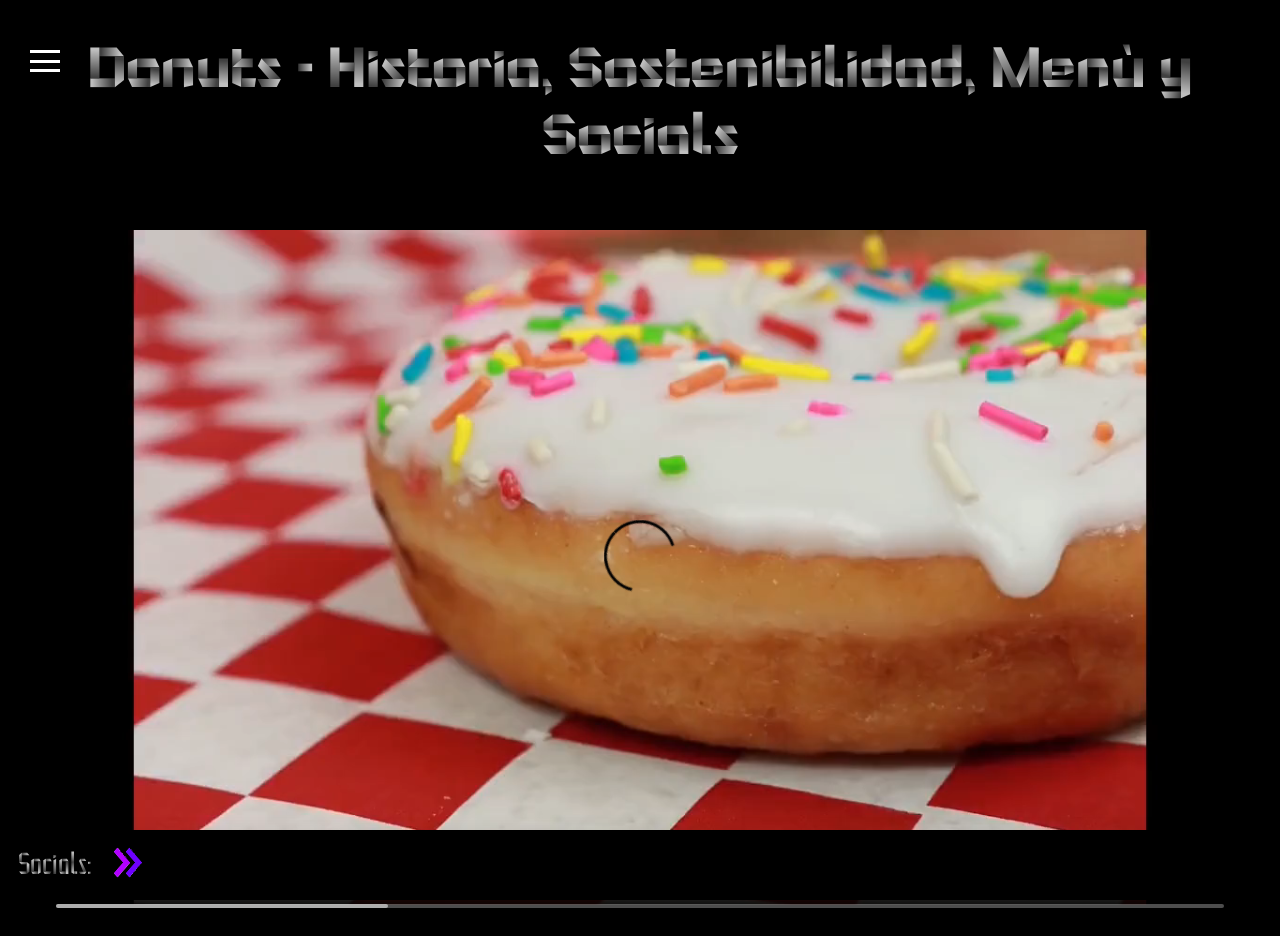
<file: index.html>
<!DOCTYPE html>
<html lang="en">
<!-- Link for the Exclusive font-->
<link rel="preconnect" href="https://fonts.googleapis.com">
<link rel="preconnect" href="https://fonts.gstatic.com" crossorigin>
<link href="https://fonts.googleapis.com/css2?family=Foldit&display=swap" rel="stylesheet">
<head>
    <meta charset="UTF-8">
    <title>Donuts</title>
    <link rel="icon" type="image/x-icon" href="DoughnutIcon.ico" />
    <link rel = "stylesheet" href="CSS/Index.css">
</head>
<body>
<h1 class = "titoli">Donuts - Historia, Sostenibilidad, Menù y Socials</h1>
<ul id ="lista">
</ul>
<div class="hamburger-menu">
    <input type="checkbox" id="menu-toggle" />
    <label for="menu-toggle" class="menu-button">
        <span></span>
        <span></span>
        <span></span>
    </label>
    <ul class="menu">
        <li><a href="Products.html">Sostenibilidad</a></li>
        <li><a href="History.html">Historia</a></li>
        <li><a href="Gallery.html">Menú y tiendas</a></li>
    </ul>
</div>

<div class ="video-container">
    <video class="video" width="1200" height="720" src="Usefull%20Stuff/Doughnut_Promotional.mp4"  controls autoplay ></video>
</div>
<footer class="footer">
    Socials:
    <button class = "Arrow" onclick="menu2()"> <img src="CSS/Images/Arrow.png" width="50" height="33" ></button>
    <a class ="footerA" target="_blank" href="https://www.instagram.com/"><img class="footerAImage" src="CSS/Images/Instagram.png" alt="Instagram"></a>
    <a class ="footerA" target="_blank" href="https://www.twitter.com/"><img class="footerAImage" src="CSS/Images/Twitter.png" alt="Twitter"></a>
    <a class ="footerA" target="_blank" href="https://www.tiktok.com/"><img class="footerAImage" src="CSS/Images/TikTok.jfif" alt="TikTok"></a>
</footer>
</body>
<script src = "script.js"></script>
</html>
</file>
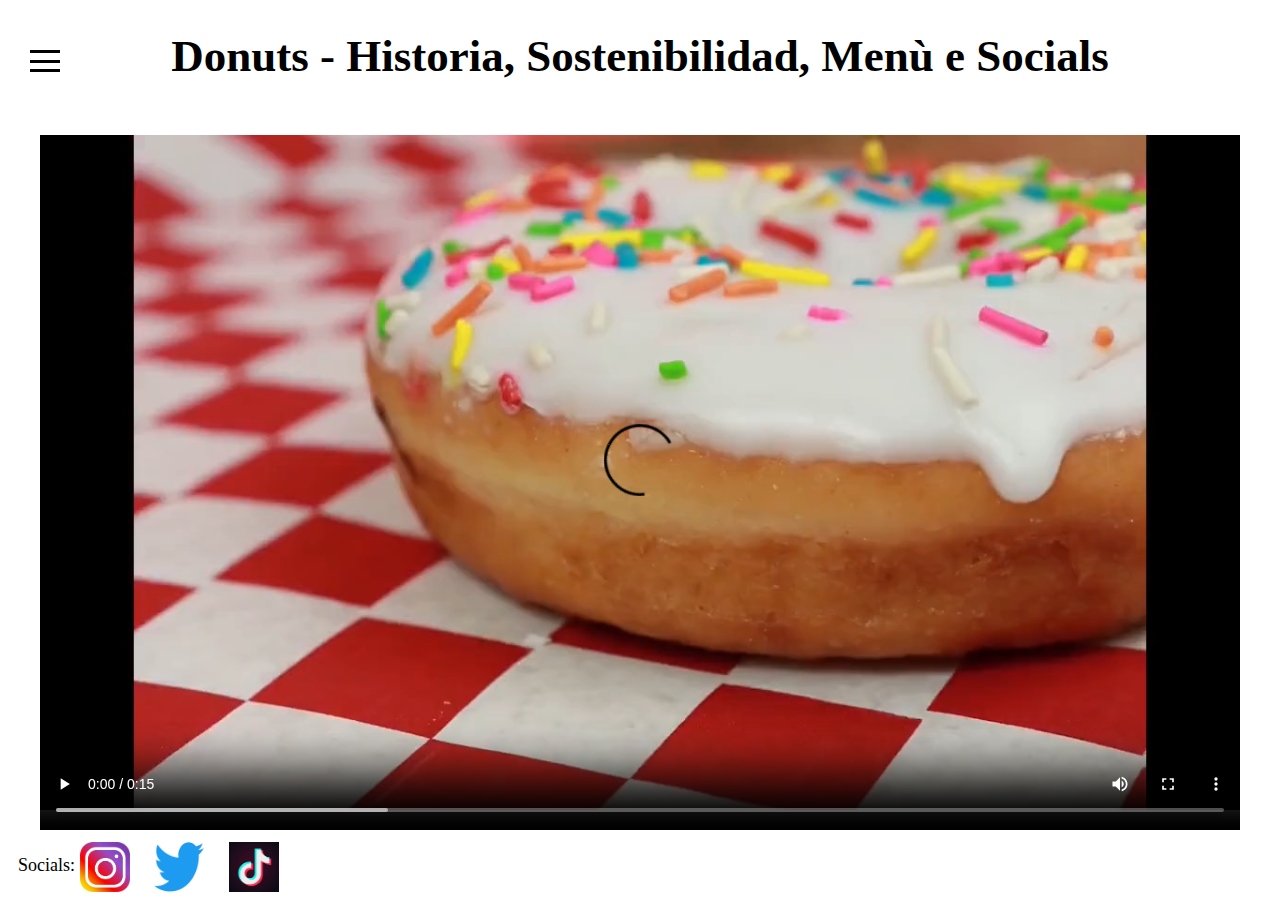
<file: Ciambelle/Index.html>
<!DOCTYPE html>
<html lang="en">
<head>
    <meta charset="UTF-8">
    <title>Donuts</title>
    <link rel="icon" type="image/x-icon" href="DoughnutIcon.ico" />
    <link rel = "stylesheet" href="CSS/Index.css">
</head>
<body>
<h1 class = "titoli">Donuts - Historia, Sostenibilidad, Menù e Socials</h1>
<ul id ="lista">
</ul>
<div class="hamburger-menu">
    <input type="checkbox" id="menu-toggle" />
    <label for="menu-toggle" class="menu-button">
        <span></span>
        <span></span>
        <span></span>
    </label>
    <ul class="menu">
        <li><a href="Products.html">Sostenibilidad</a></li>
        <li><a href="History.html">Historia</a></li>
        <li><a href="Gallery.html">Menú y tiendas</a></li>
    </ul>
</div>

<div class ="video-container">
    <video class="video" width="1200" height="720" src="Usefull%20Stuff/Doughnut_Promotional.mp4"  controls autoplay ></video>
</div>
<footer class="footer">
    Socials:
    <a class ="footerA" target="_blank" href="https://www.instagram.com/"><img class="footerAImage" src="CSS/Images/Instagram.png" alt="Instagram"></a>
    <a class ="footerA" target="_blank" href="https://www.twitter.com/"><img class="footerAImage" src="CSS/Images/Twitter.png" alt="Twitter"></a>
    <a class ="footerA" target="_blank" href="https://www.tiktok.com/"><img class="footerAImage" src="CSS/Images/TikTok.jfif" alt="TikTok"></a>
</footer>
</body>
<script>
    <!--script utilizzato per modificare parti del progetto html-->
    console.log(document.querySelector('.Title'));
    console.log(document.querySelectorAll('.footerA'));
    const array = ['uno','2','three'];
    const myList = document.querySelector('#list');
    myList.innerText = array.map(i => `<li class = "li" >${i}</li>`);
</script>
</html>
</file>
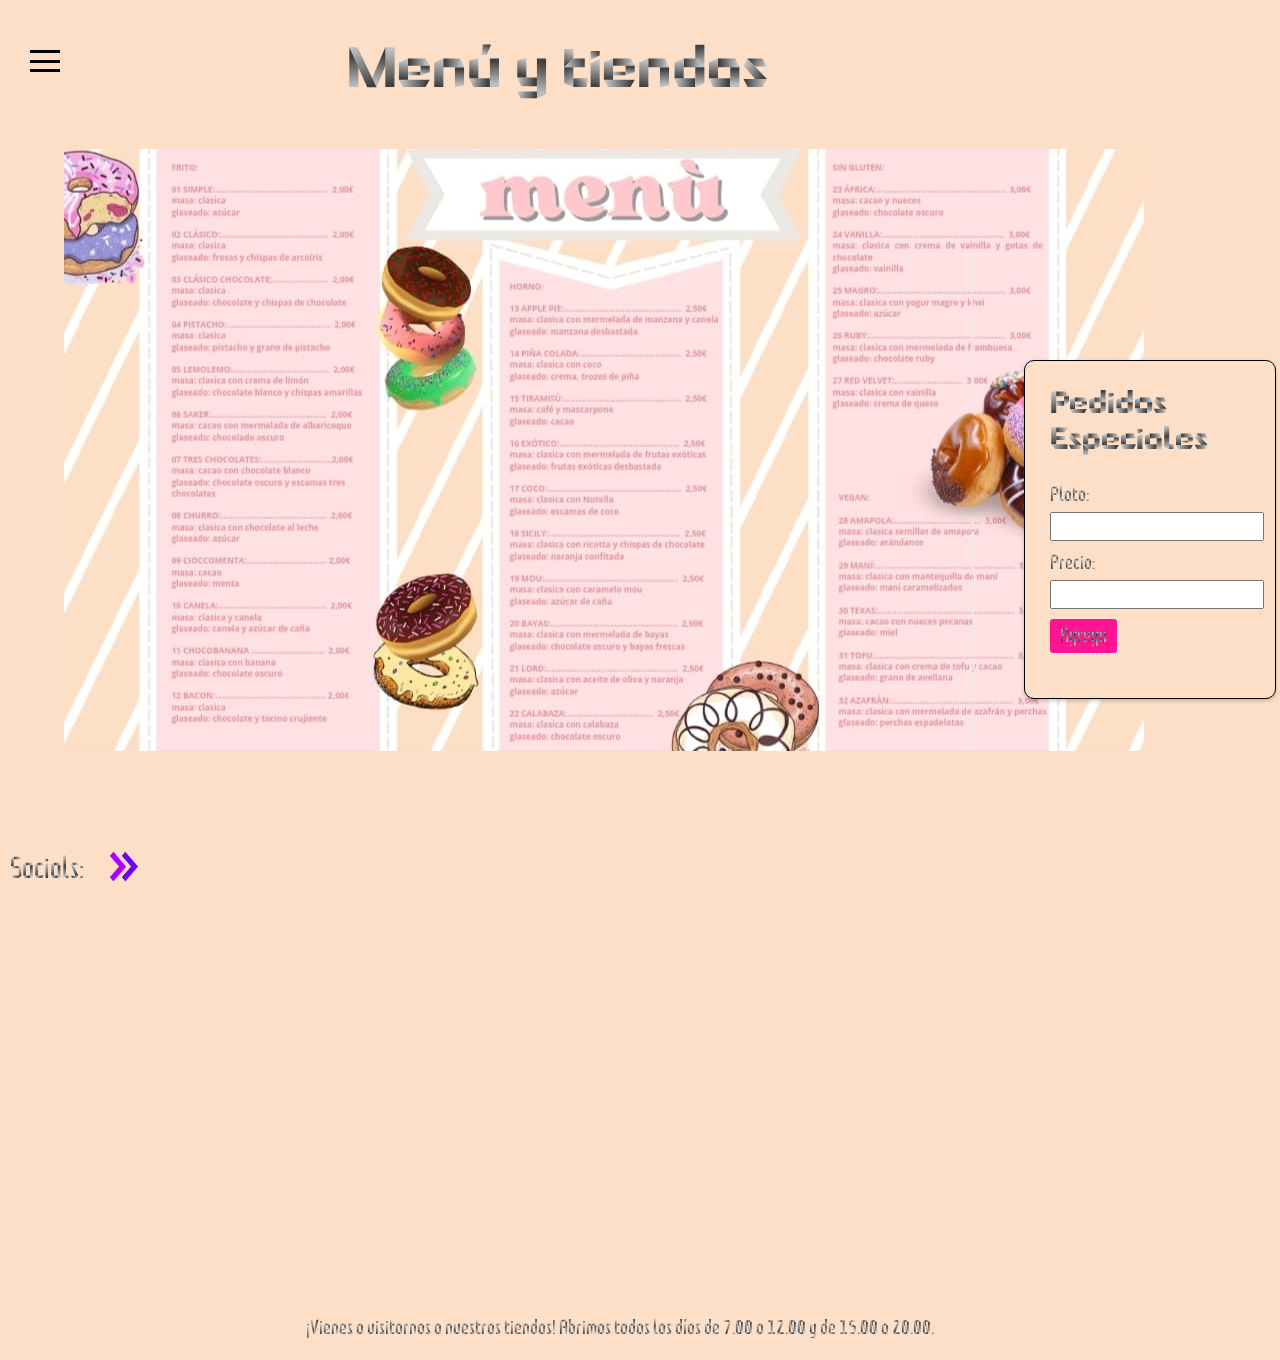
<file: Gallery.html>
<!DOCTYPE html>
<html lang="en">
<!-- Link for the Exclusive font-->
<link rel="preconnect" href="https://fonts.googleapis.com">
<link rel="preconnect" href="https://fonts.gstatic.com" crossorigin>
<link href="https://fonts.googleapis.com/css2?family=Foldit&display=swap" rel="stylesheet">
<head>
    <meta charset="UTF-8">
    <title>Menú y tiendas</title>
    <link rel="icon" type="image/x-icon" href="DoughnutIcon.ico" />
    <link rel = "stylesheet" href="CSS/Gallery.css">
</head>
<body>
<h1 class = "Title">Menú y tiendas</h1>
<div class="hamburger-menu">
    <input type="checkbox" id="menu-toggle" />
    <label for="menu-toggle" class="menu-button">
        <span></span>
        <span></span>
        <span></span>
    </label>
    <ul class="menu">
        <li><a href="index.html">Primera_Página</a></li>
        <li><a href="Products.html">Sostenibilidad</a></li>
        <li><a href="History.html">Historia</a></li>
    </ul>
</div>
<img class = center src ="CSS/Images/Menu.png">
<p class="paragraphs" >¡Vienes a visitarnos a nuestras tiendas!
    Abrimos todos los días de 7.00 a 12.00 y de 15.00 a 20.00.</p>
<div class="menu-dishes">
    <h2>Pedidos Especiales</h2>
    <form>
        <label for="dish">Plato:</label>
        <input type="text" id="dish" name="dish">

        <label for="price">Precio:</label>
        <input type="text" id="price" name="price">

        <button type="submit">Agrega</button>
    </form>
</div>
<footer class="footer">
    Socials:
    <button class = "Arrow" onclick="menu2()"> <img src="CSS/Images/Arrow.png" width="50" height="33" ></button>
    <a class ="footerA" target="_blank" href="https://www.instagram.com/"><img class="footerAImage" src="CSS/Images/Instagram.png" alt="Instagram"></a>
    <a class ="footerA" target="_blank" href="https://www.twitter.com/"><img class="footerAImage" src="CSS/Images/Twitter.png" alt="Twitter"></a>
    <a class ="footerA" target="_blank" href="https://www.tiktok.com/"><img class="footerAImage" src="CSS/Images/TikTok.jfif" alt="TikTok"></a>
</footer>
</body>
<script src = "script.js"></script>
</html>
</file>
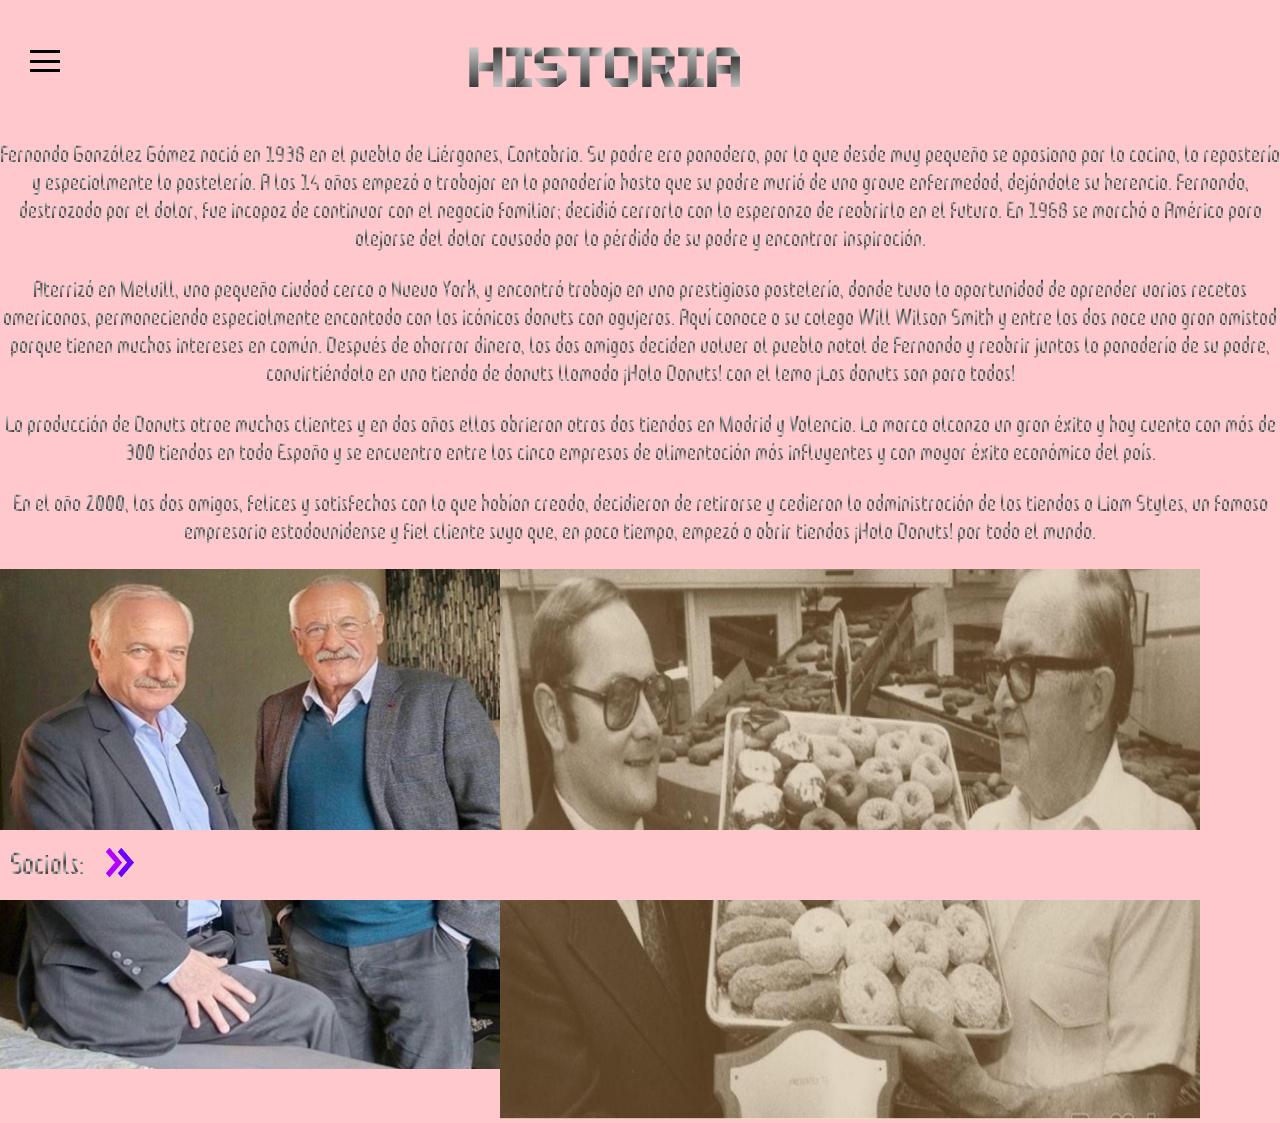
<file: History.html>
<!DOCTYPE html>
<html lang="en">
<!-- Link for the Exclusive font-->
<link rel="preconnect" href="https://fonts.googleapis.com">
<link rel="preconnect" href="https://fonts.gstatic.com" crossorigin>
<link href="https://fonts.googleapis.com/css2?family=Foldit&display=swap" rel="stylesheet">
<head>
    <meta charset="UTF-8">
    <title>Historia</title>
    <link rel="icon" type="image/x-icon" href="DoughnutIcon.ico" />
    <link rel = "stylesheet" href="CSS/History.css">
</head>
<body>
<h1 class="headers">HISTORIA</h1>
<div class="hamburger-menu">
    <input type="checkbox" id="menu-toggle" />
    <label for="menu-toggle" class="menu-button">
        <span></span>
        <span></span>
        <span></span>
    </label>
    <ul class="menu">
        <li><a href="index.html">Primera_Página</a></li>
        <li><a href="Products.html">Sostenibilidad</a></li>
        <li><a href="Gallery.html">Menú y tiendas</a></li>
    </ul>
</div>
<p class ="paragraphs">
    Fernando González Gómez nació en 1938 en el pueblo de Liérganes, Cantabria. Su padre era panadero, por lo que desde muy pequeño se apasiona por la cocina, la repostería y especialmente la pastelería.
    A los 14 años empezó a trabajar en la panadería hasta que su padre murió de una grave enfermedad, dejándole su herencia.
    Fernando, destrozado por el dolor, fue incapaz de continuar con el negocio familiar; decidió cerrarlo con la esperanza de reabrirlo en el futuro. En 1968 se marchó a América para alejarse del dolor causado por la pérdida de su padre y encontrar inspiración.
</p>
<p class ="paragraphs">
    Aterrizó en Melvill, una pequeña ciudad cerca a Nueva York, y encontró trabajo en una prestigiosa pastelería, donde tuvo la oportunidad de aprender varias recetas americanas, permaneciendo especialmente encantado con los icónicos donuts con agujeros.
    Aquí conoce a su colega Will Wilson Smith y entre los dos nace una gran amistad porque tienen muchos intereses en común.
    Después de ahorrar dinero, los dos amigos deciden volver al pueblo natal de Fernando y reabrir juntos la panadería de su padre, convirtiéndola en una tienda de donuts llamada ¡Hola Donuts! con el lema ¡Los donuts son para todos!
</p>
<p class ="paragraphs">
    La producción de Donuts atrae muchos clientes y en dos años ellos abrieron otras dos tiendas en Madrid y Valencia.
    La marca alcanza un gran éxito y hoy cuenta con más de 300 tiendas en toda España y se encuentra entre las cinco empresas de alimentación más influyentes y con mayor éxito económico del país.
</p>
<p class ="paragraphs">
    En el año 2000, los dos amigos, felices y satisfechos con lo que habían creado, decidieron de retirarse y cedieron la administración de las tiendas a Liam Styles, un famoso empresario estadounidense y fiel cliente suyo que, en poco tiempo, empezó a abrir tiendas ¡Hola Donuts! por todo el mundo.
</p>
<img src="CSS/Images/Guys1.jpeg"  align="left" alt="Image" width="500" height="500">
<img src="CSS/Images/Guys2.jpeg" alt="Image" width="700" height="550">
<footer class="footer">
    Socials:
    <button class = "Arrow" onclick="menu2()"> <img src="CSS/Images/Arrow.png" width="50" height="33" ></button>
    <a class ="footerA" target="_blank" href="https://www.instagram.com/"><img class="footerAImage" src="CSS/Images/Instagram.png" alt="Instagram"></a>
    <a class ="footerA" target="_blank" href="https://www.twitter.com/"><img class="footerAImage" src="CSS/Images/Twitter.png" alt="Twitter"></a>
    <a class ="footerA" target="_blank" href="https://www.tiktok.com/"><img class="footerAImage" src="CSS/Images/TikTok.jfif" alt="TikTok"></a>
</footer>
</body>
<script src = "script.js"></script>
</html>
</file>
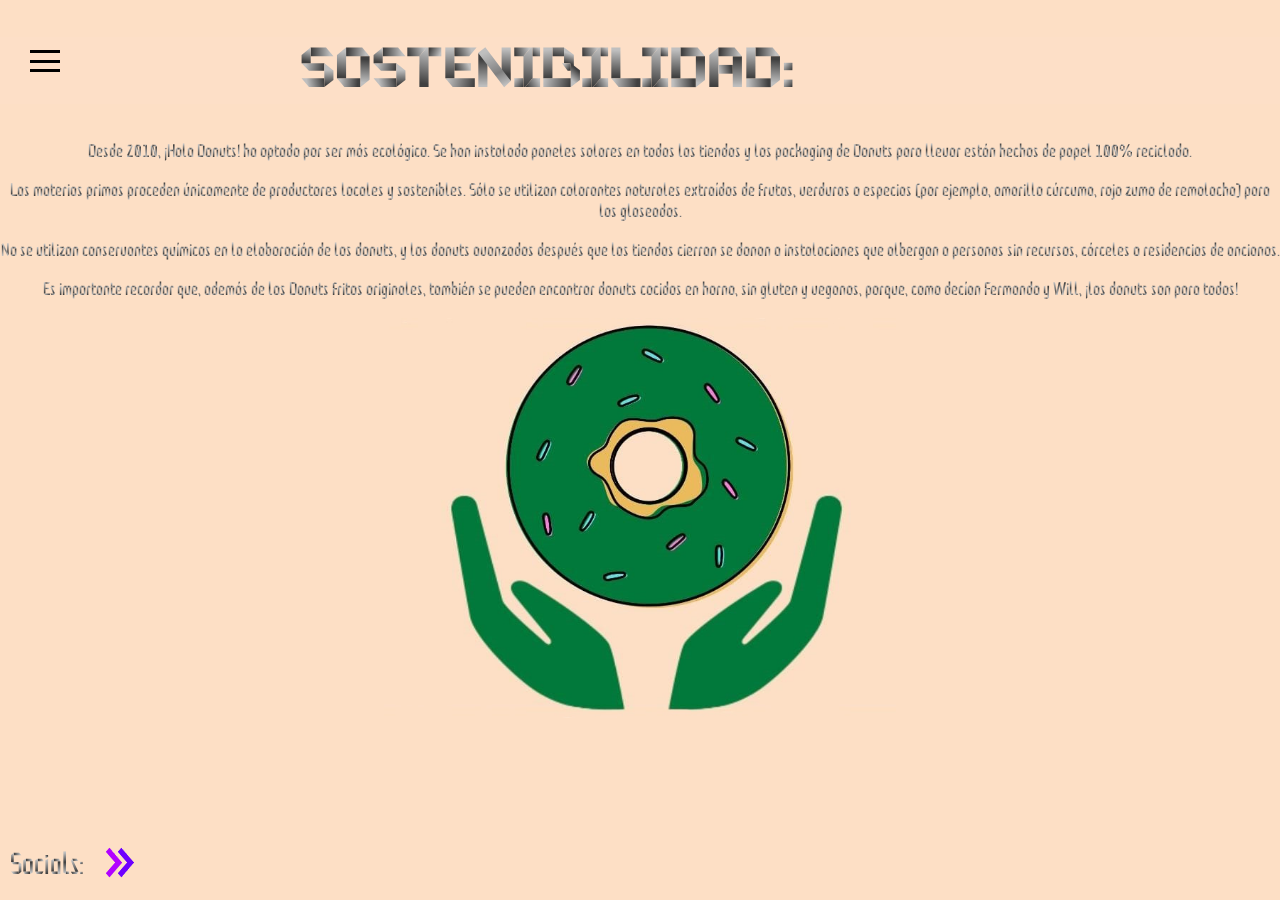
<file: Products.html>
<!DOCTYPE html>
<html lang="en">
<!-- Link for the Exclusive font-->
<link rel="preconnect" href="https://fonts.googleapis.com">
<link rel="preconnect" href="https://fonts.gstatic.com" crossorigin>
<link href="https://fonts.googleapis.com/css2?family=Foldit&display=swap" rel="stylesheet">
<head>
    <meta charset="UTF-8">
    <title>Sostenibilidad</title>
    <link rel="icon" type="image/x-icon" href="DoughnutIcon.ico" />
    <link rel = "stylesheet" href="CSS/Products.css">
</head>
<body>
<h1 class="headers">SOSTENIBILIDAD:</h1>
<div class="hamburger-menu">
    <input type="checkbox" id="menu-toggle" />
    <label for="menu-toggle" class="menu-button">
        <span></span>
        <span></span>
        <span></span>
    </label>
    <ul class="menu">
        <li><a href="index.html">Primera_Página</a></li>
        <li><a href="History.html">Historia</a></li>
        <li><a href="Gallery.html">Menú y tiendas</a></li>
    </ul>
</div>
<p class="paragraphs">
    Desde 2010, ¡Hola Donuts! ha optado por ser más ecológico.
    Se han instalado paneles solares en todas las tiendas y los packaging de Donuts para llevar están hechos de papel 100% reciclado.
</p>
<p class="paragraphs">
    Las materias primas proceden únicamente de productores locales y sostenibles.
    Sólo se utilizan colorantes naturales extraídos de frutas, verduras o especias (por ejemplo, amarillo cúrcuma, rojo zumo de remolacha) para los glaseados.
</p>
<p class="paragraphs">
    No se utilizan conservantes químicos en la elaboración de los donuts, y los donuts avanzados después que las tiendas  cierran  se donan a instalaciones que albergan a personas sin recursos, cárceles o residencias de ancianos.
</p>
<p class="paragraphs">
    Es importante recordar que, además de los Donuts fritos originales, también se pueden encontrar donuts cocidos en horno, sin gluten y veganos, porque, como decían Fermando y Will, ¡los donuts son para todos!
</p>
<img class = center src ="CSS/Images/Sustainable.jpg">
<footer class="footer">
    Socials:
    <button class = "Arrow" onclick="menu2()"> <img src="CSS/Images/Arrow.png" width="50" height="33" ></button>
    <a class ="footerA" target="_blank" href="https://www.instagram.com/"><img class="footerAImage" src="CSS/Images/Instagram.png" alt="Instagram"></a>
    <a class ="footerA" target="_blank" href="https://www.twitter.com/"><img class="footerAImage" src="CSS/Images/Twitter.png" alt="Twitter"></a>
    <a class ="footerA" target="_blank" href="https://www.tiktok.com/"><img class="footerAImage" src="CSS/Images/TikTok.jfif" alt="TikTok"></a>
</footer>
</body>
<script src = "script.js"></script>
</html>
</file>
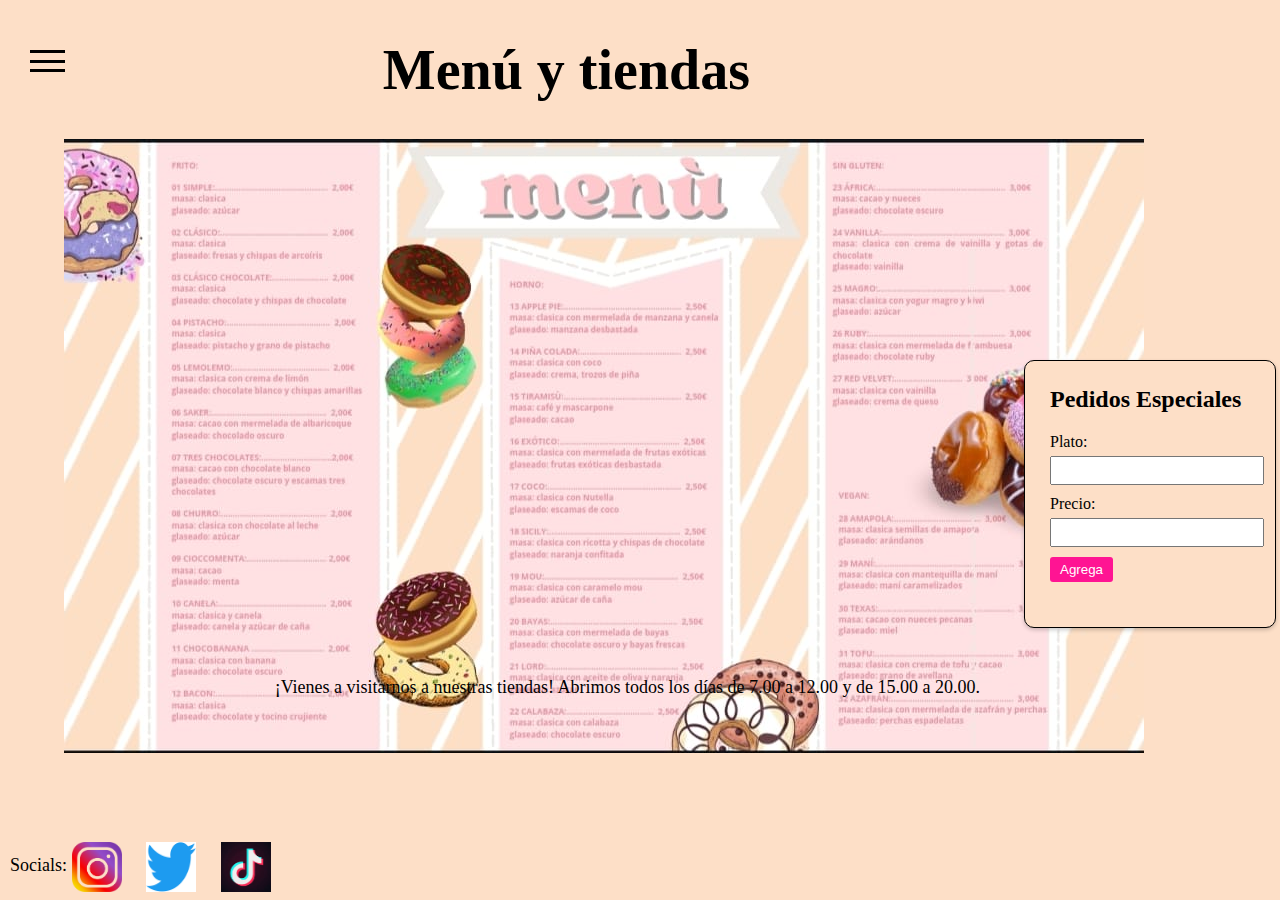
<file: Ciambelle/Gallery.html>
<!DOCTYPE html>
<html lang="en">
<head>
    <meta charset="UTF-8">
    <title>Menú y tiendas</title>
    <link rel="icon" type="image/x-icon" href="DoughnutIcon.ico" />
    <link rel = "stylesheet" href="CSS/Gallery.css">
</head>
<body>
<h1 class = "Title">Menú y tiendas</h1>
<div class="hamburger-menu">
    <input type="checkbox" id="menu-toggle" />
    <label for="menu-toggle" class="menu-button">
        <span></span>
        <span></span>
        <span></span>
    </label>
    <ul class="menu">
        <li><a href="Index.html">Primera Página</a></li>
        <li><a href="Products.html">Sostenibilidad</a></li>
        <li><a href="History.html">Historia</a></li>
    </ul>
</div>
<img class = center src ="CSS/Images/Menu.jpeg">
<p class="paragraphs" >¡Vienes a visitarnos a nuestras tiendas!
    Abrimos todos los días de 7.00 a 12.00 y de 15.00 a 20.00.</p>
<div class="menu-dishes">
    <h2>Pedidos Especiales</h2>
    <form>
        <label for="dish">Plato:</label>
        <input type="text" id="dish" name="dish">

        <label for="price">Precio:</label>
        <input type="text" id="price" name="price">

        <button type="submit">Agrega</button>
    </form>
</div>
<footer class="footer">
    Socials:
    <a class ="footerA" target="_blank" href="https://www.instagram.com/"><img class="footerAImage" src="CSS/Images/Instagram.png" alt="Instagram"></a>
    <a class ="footerA" target="_blank" href="https://www.twitter.com/"><img class="footerAImage" src="CSS/Images/Twitter.png" alt="Twitter"></a>
    <a class ="footerA" target="_blank" href="https://www.tiktok.com/"><img class="footerAImage" src="CSS/Images/TikTok.jfif" alt="TikTok"></a>
</footer>
</body>
</html>
</file>
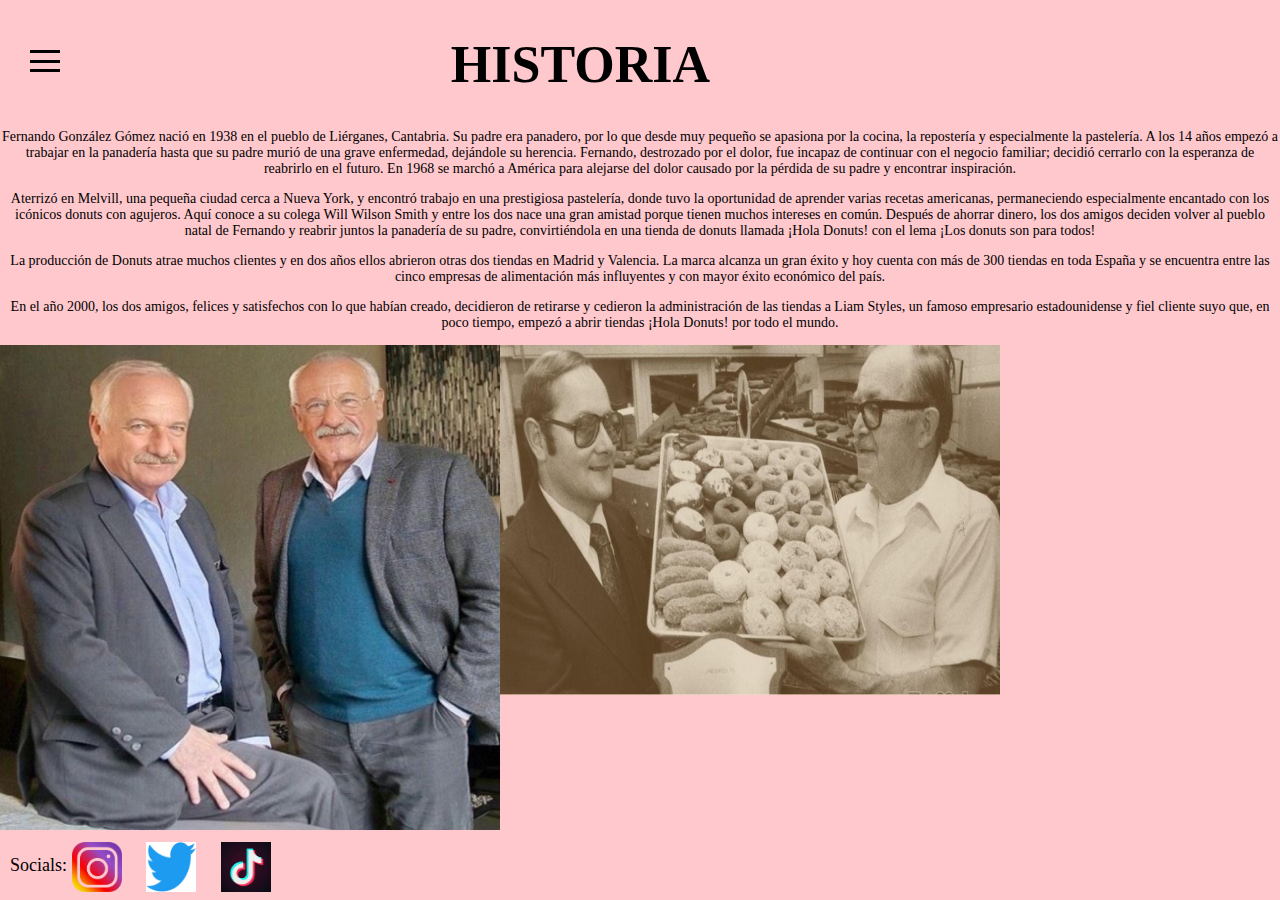
<file: Ciambelle/History.html>
<!DOCTYPE html>
<html lang="en">
<head>
    <meta charset="UTF-8">
    <title>Historia</title>
    <link rel="icon" type="image/x-icon" href="DoughnutIcon.ico" />
    <link rel = "stylesheet" href="CSS/History.css">
</head>
<body>
<h1 class="headers">HISTORIA</h1>
<div class="hamburger-menu">
    <input type="checkbox" id="menu-toggle" />
    <label for="menu-toggle" class="menu-button">
        <span></span>
        <span></span>
        <span></span>
    </label>
    <ul class="menu">
        <li><a href="Index.html">Primera Página</a></li>
        <li><a href="Products.html">Sostenibilidad</a></li>
        <li><a href="Gallery.html">Menú y tiendas</a></li>
    </ul>
</div>
<p class ="paragraphs">
    Fernando González Gómez nació en 1938 en el pueblo de Liérganes, Cantabria. Su padre era panadero, por lo que desde muy pequeño se apasiona por la cocina, la repostería y especialmente la pastelería.
    A los 14 años empezó a trabajar en la panadería hasta que su padre murió de una grave enfermedad, dejándole su herencia.
    Fernando, destrozado por el dolor, fue incapaz de continuar con el negocio familiar; decidió cerrarlo con la esperanza de reabrirlo en el futuro. En 1968 se marchó a América para alejarse del dolor causado por la pérdida de su padre y encontrar inspiración.
</p>
<p class ="paragraphs">
    Aterrizó en Melvill, una pequeña ciudad cerca a Nueva York, y encontró trabajo en una prestigiosa pastelería, donde tuvo la oportunidad de aprender varias recetas americanas, permaneciendo especialmente encantado con los icónicos donuts con agujeros.
    Aquí conoce a su colega Will Wilson Smith y entre los dos nace una gran amistad porque tienen muchos intereses en común.
    Después de ahorrar dinero, los dos amigos deciden volver al pueblo natal de Fernando y reabrir juntos la panadería de su padre, convirtiéndola en una tienda de donuts llamada ¡Hola Donuts! con el lema ¡Los donuts son para todos!
</p>
<p class ="paragraphs">
    La producción de Donuts atrae muchos clientes y en dos años ellos abrieron otras dos tiendas en Madrid y Valencia.
    La marca alcanza un gran éxito y hoy cuenta con más de 300 tiendas en toda España y se encuentra entre las cinco empresas de alimentación más influyentes y con mayor éxito económico del país.
</p>
<p class ="paragraphs">
    En el año 2000, los dos amigos, felices y satisfechos con lo que habían creado, decidieron de retirarse y cedieron la administración de las tiendas a Liam Styles, un famoso empresario estadounidense y fiel cliente suyo que, en poco tiempo, empezó a abrir tiendas ¡Hola Donuts! por todo el mundo.
</p>
<img src="CSS/Images/Guys1.jpeg"  align="left" alt="Image" width="500" height="500">
<img src="CSS/Images/Guys2.jpeg" alt="Image" width="500" height="350">
<footer class="footer">
    Socials:
    <a class ="footerA" target="_blank" href="https://www.instagram.com/"><img class="footerAImage" src="CSS/Images/Instagram.png" alt="Instagram"></a>
    <a class ="footerA" target="_blank" href="https://www.twitter.com/"><img class="footerAImage" src="CSS/Images/Twitter.png" alt="Twitter"></a>
    <a class ="footerA" target="_blank" href="https://www.tiktok.com/"><img class="footerAImage" src="CSS/Images/TikTok.jfif" alt="TikTok"></a>
</footer>
</body>
</html>
</file>
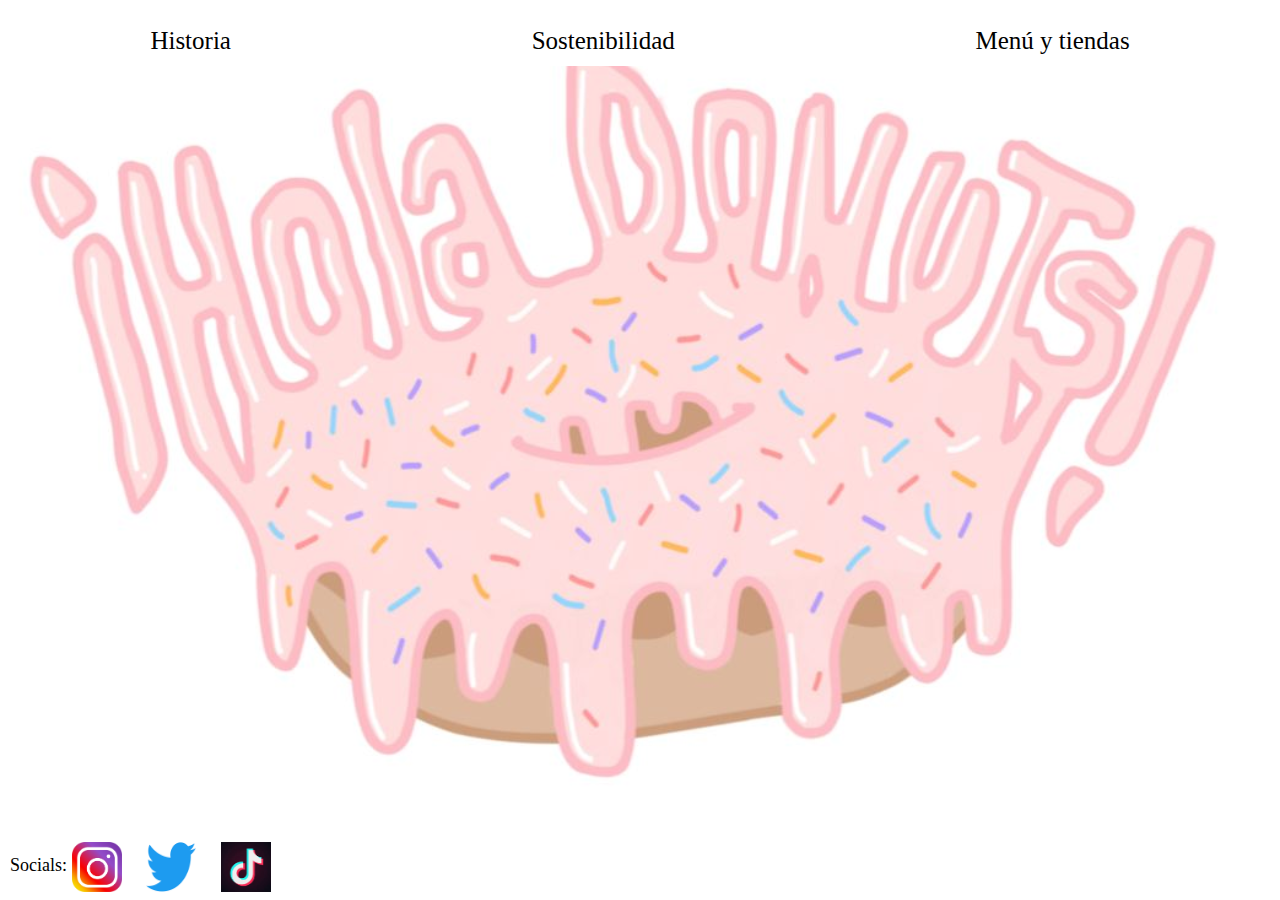
<file: Ciambelle/MainPage.html>
<!DOCTYPE html>
<html lang="en">
<head>
    <meta charset="UTF-8">
    <title>Donuts</title>
    <link rel="icon" type="image/x-icon" href="DoughnutIcon.ico" />
    <link rel = "stylesheet" href="CSS/MainPage.css">
</head>
<body>
<ul id ="lista">
</ul>
<div class="button-container">
    <button class="button1" onclick="location.href='History.html'">Historia</button>
    <button class="button2" onclick="location.href='Products.html'">Sostenibilidad</button>
    <button class="button3" onclick="location.href='Gallery.html'">Menú y tiendas</button>
</div>
<footer class="footer">
    Socials:
    <a class ="footerA" target="_blank" href="https://www.instagram.com/"><img class="footerAImage" src="CSS/Images/Instagram.png" alt="Instagram"></a>
    <a class ="footerA" target="_blank" href="https://www.twitter.com/"><img class="footerAImage" src="CSS/Images/Twitter.png" alt="Twitter"></a>
    <a class ="footerA" target="_blank" href="https://www.tiktok.com/"><img class="footerAImage" src="CSS/Images/TikTok.jfif" alt="TikTok"></a>
</footer>
</body>
<script>
    <!--script utilizzato per modificare parti del progetto html-->
    console.log(document.querySelector('.Title'));
    console.log(document.querySelectorAll('.footerA'));
    const array = ['uno','2','three'];
    const myList = document.querySelector('#list');
    myList.innerText = array.map(i => `<li class = "li" >${i}</li>`);
</script>
</html>
</file>
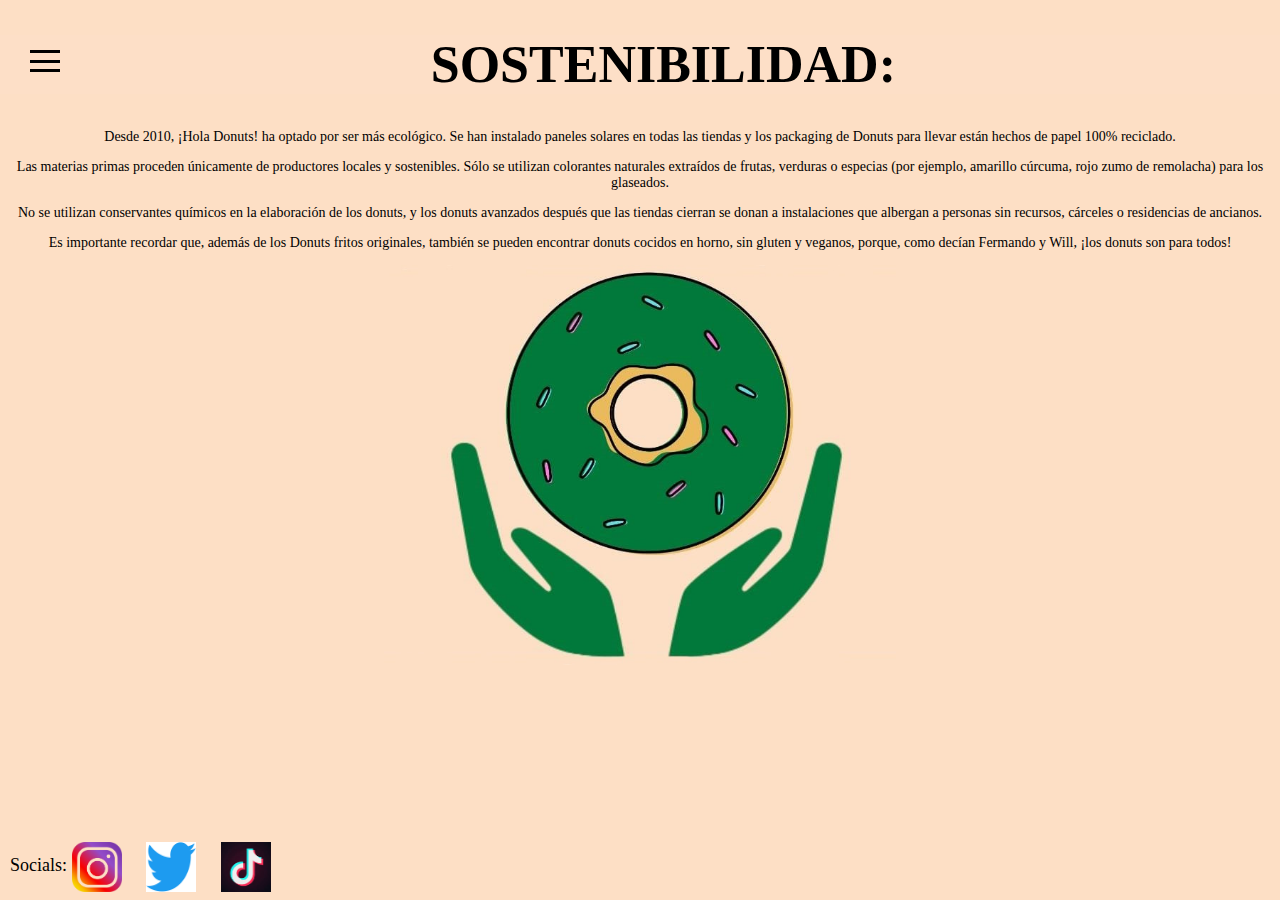
<file: Ciambelle/Products.html>
<!DOCTYPE html>
<html lang="en">
<head>
    <meta charset="UTF-8">
    <title>Sostenibilidad</title>
    <link rel="icon" type="image/x-icon" href="DoughnutIcon.ico" />
    <link rel = "stylesheet" href="CSS/Products.css">
</head>
<body>
<h1 class="headers">SOSTENIBILIDAD:</h1>
<div class="hamburger-menu">
    <input type="checkbox" id="menu-toggle" />
    <label for="menu-toggle" class="menu-button">
        <span></span>
        <span></span>
        <span></span>
    </label>
    <ul class="menu">
        <li><a href="Index.html">Primera Página</a></li>
        <li><a href="History.html">Historia</a></li>
        <li><a href="Gallery.html">Menú y tiendas</a></li>
    </ul>
</div>
<p class="paragraphs">
    Desde 2010, ¡Hola Donuts! ha optado por ser más ecológico.
    Se han instalado paneles solares en todas las tiendas y los packaging de Donuts para llevar están hechos de papel 100% reciclado.
</p>
<p class="paragraphs">
    Las materias primas proceden únicamente de productores locales y sostenibles.
    Sólo se utilizan colorantes naturales extraídos de frutas, verduras o especias (por ejemplo, amarillo cúrcuma, rojo zumo de remolacha) para los glaseados.
</p>
<p class="paragraphs">
    No se utilizan conservantes químicos en la elaboración de los donuts, y los donuts avanzados después que las tiendas  cierran  se donan a instalaciones que albergan a personas sin recursos, cárceles o residencias de ancianos.
</p>
<p class="paragraphs">
    Es importante recordar que, además de los Donuts fritos originales, también se pueden encontrar donuts cocidos en horno, sin gluten y veganos, porque, como decían Fermando y Will, ¡los donuts son para todos!
</p>
<img class = center src ="CSS/Images/Sustainable.jpg">
<footer class="footer">
    Socials:
    <a class ="footerA" target="_blank" href="https://www.instagram.com/"><img class="footerAImage" src="CSS/Images/Instagram.png" alt="Instagram"></a>
    <a class ="footerA" target="_blank" href="https://www.twitter.com/"><img class="footerAImage" src="CSS/Images/Twitter.png" alt="Twitter"></a>
    <a class ="footerA" target="_blank" href="https://www.tiktok.com/"><img class="footerAImage" src="CSS/Images/TikTok.jfif" alt="TikTok"></a>
</footer>
</body>
</html>
</file>
<file: CSS/Index.css>
body, html{
    background-color: black;
}
.footer{
    font-family: 'Foldit', cursive;
    font-size: 30px;
    color: #000000;
    background-color: black;
    padding: 10px;
    position: fixed;
    bottom: 0;
    width: 100%;
    height: 50px;
}
.footerA{
    display: none;
    margin-right: 20px;
    height: 50px;
    width: 50px;
    text-align: center;
    line-height: 50px;
}

.footerAImage{
    height: 100%;
    width: 100%;
    vertical-align: middle;
}
.titoli{
    font-size: 55px;
    color: #000000;
    background-color: black;
    text-align: center;
    font-family: 'Foldit', cursive;
}
.video-container {
    display: flex;
    justify-content: center;
    align-items: center;
}

.hamburger-menu {
    display: flex;
    flex-direction: column;
    align-items: flex-start; /* Modificato: sposta il menu a sinistra */
    position: absolute;
    left: 30px;
    top: 50px;
    z-index: 1;
}

.menu-button {
    display: flex;
    flex-direction: column;
    justify-content: space-between;
    width: 30px;
    height: 22px;
    cursor: pointer;
}

.menu-button span {
    display: block;
    width: 100%;
    height: 3px;
    background-color: white;
    transition: background-color 0.3s ease;
}

.menu {
    position: absolute;
    top: 100%;
    left: 0; /* Modificato: sposta il menu a sinistra */
    background-color: white;
    padding: 10px;
    list-style: none;
    opacity: 0;
    visibility: hidden;
    transition: opacity 0.3s ease, visibility 0.3s ease;
    box-shadow: 0 2px 4px rgba(0, 0, 0, 0.2);
    border-radius: 10px;
    border: 1px solid black;
}

.menu li {
    margin-bottom: 10px;
}

.menu li a {
    color: #000;
    text-decoration: none;
    font-family: 'Foldit', cursive;
    font-size: 24px;
}
.menu li a:hover{
    background-color: whitesmoke;
}

input[type="checkbox"] {
    display: none;
}

input[type="checkbox"]:checked ~ .menu {
    opacity: 1;
    visibility: visible;
}
.Arrow{
    position: relative;
    background-color: black;
    border: none;
    height: 20%;
    top: 5px;
    cursor: pointer;
}
</file>
<file: Ciambelle/CSS/Index.css>
.button-container {
    display: flex;
    flex-direction: column;
    height: 600px;
    float: left;
    width: 300px;
}
.button-container button {
    flex-grow: 1;
    border: none;
    background-color: #FFFFFF;
    color: #000000;
    font-size: 25px;
    cursor: pointer;
    outline: black;
    font-family: "Comic Sans MS", cursive, Papyrus;
}
.button1:hover {
    background-color: #FFC8CD;
    cursor: pointer;
}
.button2:hover {
    background-color: #FDDFC5;
    cursor: pointer;
}
.button3:hover {
    background-color: #FDDFC5;
    cursor: pointer;
}
.footer{
    font-family: "Comic Sans MS", cursive, Papyrus;
    font-size: 18px;
    color: #000000;
    background-color: #FFFFFF;
    padding: 10px;
    position: fixed;
    bottom: 0;
    width: 100%;
}
.footerA{
    display: inline-block;
    margin-right: 20px;
    height: 50px;
    width: 50px;
    text-align: center;
    line-height: 50px;
}

.footerAImage{
    height: 100%;
    width: 100%;
    vertical-align: middle;
}
.titoli{
    font-family: "Comic Sans MS", cursive, Papyrus;
    font-size: 45px;
    color: #000000;
    background-color: #FFFFFF;
    text-align: center;
}
.video-container {
    display: flex;
    justify-content: center;
    align-items: center;
}

.hamburger-menu {
    display: flex;
    flex-direction: column;
    align-items: flex-start; /* Modificato: sposta il menu a sinistra */
    position: absolute;
    left: 30px;
    top: 50px;
    z-index: 1;
}

.menu-button {
    display: flex;
    flex-direction: column;
    justify-content: space-between;
    width: 30px;
    height: 22px;
    cursor: pointer;
}

.menu-button span {
    display: block;
    width: 100%;
    height: 3px;
    background-color: #000;
    transition: background-color 0.3s ease;
}

.menu {
    position: absolute;
    top: 100%;
    left: 0; /* Modificato: sposta il menu a sinistra */
    background-color: white;
    padding: 10px;
    list-style: none;
    opacity: 0;
    visibility: hidden;
    transition: opacity 0.3s ease, visibility 0.3s ease;
    box-shadow: 0 2px 4px rgba(0, 0, 0, 0.2);
    border-radius: 10px;
    border: 1px solid #000;
}

.menu li {
    margin-bottom: 10px;
}

.menu li a {
    color: #000;
    text-decoration: none;
    font-family: "Comic Sans MS", cursive, Papyrus;
    font-size: 16px;
}

input[type="checkbox"] {
    display: none;
}

input[type="checkbox"]:checked ~ .menu {
    opacity: 1;
    visibility: visible;
}
</file>
<file: CSS/Gallery.css>
body, html {
    margin: 0;
    padding: 0;
    background-color: #FDDFC7;
    background-size: cover;
    overflow: hidden;
}
.footer{
    font-family: 'Foldit', cursive;
    font-size: 30px;
    color: #000000;
    background-color: #FDDFC7;
    padding: 10px;
    position: fixed;
    bottom: 0;
    width: 100%;
    height: 50px;
}
.footerA{
    display: none;
    margin-right: 20px;
    height: 50px;
    width: 50px;
    text-align: center;
    line-height: 50px;
}

.footerAImage{
    height: 100%;
    width: 100%;
    vertical-align: middle;
}
.paragraphs{
    position: relative;
    font-family: 'Foldit', cursive;
    font-size: 20px;
    text-align: right;
    color: #000000;
    padding-right: 27%;
    padding-top: 42%;
}
.Title{
    font-family: 'Foldit', cursive;
    font-size: 55px;
    color: #000000;
    background-color: #FDDFC7;
    text-align: right;
    padding-right: 40%;
}
.center {
    position: relative;
    margin-left: 5%;
}
.hamburger-menu {
    display: flex;
    flex-direction: column;
    align-items: flex-start;
    position: absolute;
    left: 30px;
    top: 50px;
    z-index: 1;
}

.menu-button {
    display: flex;
    flex-direction: column;
    justify-content: space-between;
    width: 30px;
    height: 22px;
    cursor: pointer;
    padding-bottom: 20px;
}


.menu-button span {
    display: block;
    width: 100%;
    height: 3px;
    background-color: #000;
    transition: background-color 0.3s ease;
}

.menu {
    position: absolute;
    top: 80%;
    left: -10px;
    background-color: #FDDFC5;
    padding: 15px;
    list-style: none;
    opacity: 0;
    visibility: hidden;
    transition: opacity 0.3s ease, visibility 0.3s ease;
    border: 1px solid #000;
    box-shadow: 0 2px 4px rgba(0, 0, 0, 0.2);
    border-radius: 10px;
}

.menu li {
    margin-bottom: 10px;
}

.menu li a {
    color: #000;
    text-decoration: none;
    font-family: 'Foldit', cursive;
    font-size: 24px;
}
.menu li a:hover{
    background-color: whitesmoke;
}

input[type="checkbox"] {
    display: none;
}

input[type="checkbox"]:checked ~ .menu {
    opacity: 1;
    visibility: visible;
}

.menu-dishes {
    font-family: 'Foldit', cursive;
    font-size: 20px;
    width: 200px;
    padding: 25px;
    background-color: #FDDFC7;
    border-radius: 10px;
    position: absolute;
    margin-left: 80%;
    top: 40%;
    box-shadow: 0 2px 4px rgba(0, 0, 0, 0.2);
    border: 1px solid #000;
}

form {
    margin-bottom: 20px;
}

label {
    display: block;
    margin-bottom: 5px;
}

input[type="text"] {
    width: 100%;
    padding: 5px;
    margin-bottom: 10px;
}

button {
    padding: 5px 10px;
    font-family: 'Foldit', cursive;
    font-size: 20px;
    background-color: deeppink;
    color: white;
    border: none;
    border-radius: 3px;
    cursor: pointer;
}

h2, h3 {
    margin-top: 0;
}

ul {
    margin: 0;
    padding: 0;
}

li {
    list-style: none;
    margin-bottom: 5px;
}
.Arrow{
    position: relative;
    background-color: transparent;
    border: none;
    height: 20%;
    top: 5px;
    cursor: pointer;
}
</file>
<file: CSS/History.css>
body, html {
    margin: 0;
    padding: 0;
    background-color: #FFC8CD;
    background-size: cover;
}
.paragraphs{
    font-family: 'Foldit', cursive;
    font-size: 23px;
    color: #000000;
    text-align: center;
}
.headers{
    font-family: 'Foldit', cursive;
    font-size: 55px;
    color: #000000;
    background-color: #FFC8CD;
    text-align: right;
    padding-right: 42%;
}
.footer{
    font-family: 'Foldit', cursive;
    font-size: 30px;
    color: #000000;
    background-color: #FFC8CD;
    padding: 10px;
    position: fixed;
    bottom: 0;
    width: 100%;
    height: 50px;
}
.footerA{
    display: none;
    margin-right: 20px;
    height: 50px;
    width: 50px;
    text-align: center;
    line-height: 50px;
}

.footerAImage{
    height: 100%;
    width: 100%;
    vertical-align: middle;
}
.hamburger-menu {
    display: flex;
    flex-direction: column;
    align-items: flex-start; /* Modificato: sposta il menu a sinistra */
    position: absolute;
    left: 30px;
    top: 50px;
    z-index: 1;
}

.menu-button {
    display: flex;
    flex-direction: column;
    justify-content: space-between;
    width: 30px;
    height: 22px;
    cursor: pointer;
}

.menu-button span {
    display: block;
    width: 100%;
    height: 3px;
    background-color: #000;
    transition: background-color 0.3s ease;
}

.menu {
    position: absolute;
    top: 100%;
    left: 0; /* Modificato: sposta il menu a sinistra */
    background-color: #FFC8CD;
    padding: 10px;
    list-style: none;
    opacity: 0;
    visibility: hidden;
    transition: opacity 0.3s ease, visibility 0.3s ease;
    box-shadow: 0 2px 4px rgba(0, 0, 0, 0.2);
    border-radius: 10px;
    border: 1px solid #000;
}

.menu li {
    margin-bottom: 10px;
}

.menu li a {
    color: #000;
    text-decoration: none;
    font-family: 'Foldit', cursive;
    font-size: 24px;
}

input[type="checkbox"] {
    display: none;
}

input[type="checkbox"]:checked ~ .menu {
    opacity: 1;
    visibility: visible;
}
.Arrow{
    position: relative;
    background-color: transparent;
    border: none;
    height: 20%;
    top: 5px;
    cursor: pointer;
}
</file>
<file: CSS/Products.css>
body, html {
    margin: 0;
    padding: 0;
    background-color: #FDDFC5;
    background-size: cover;
}
.paragraphs{
    font-family: 'Foldit', cursive;
    font-size: 18px;
    color: #000000;
    text-align: center;
}

.headers{
    font-family: 'Foldit', cursive;
    font-size: 55px;
    color: #000000;
    background-color: #FDDFC7;
    text-align: right;
    padding-right: 38%;
}
.footer{
    font-family: 'Foldit', cursive;
    font-size: 30px;
    color: #000000;
    background-color: #FDDFC5;
    padding: 10px;
    position: fixed;
    bottom: 0;
    width: 100%;
    height: 50px;
}
.footerA{
    display: none;
    margin-right: 20px;
    height: 50px;
    width: 50px;
    text-align: center;
    line-height: 50px;
}

.footerAImage{
    height: 100%;
    width: 100%;
    vertical-align: middle;
}

.center {
    display: block;
    margin-left: auto;
    margin-right: auto;
    width: 40%;
}

.hamburger-menu {
    display: flex;
    flex-direction: column;
    align-items: flex-start; /* Modificato: sposta il menu a sinistra */
    position: absolute;
    left: 30px;
    top: 50px;
    z-index: 1;
}

.menu-button {
    display: flex;
    flex-direction: column;
    justify-content: space-between;
    width: 30px;
    height: 22px;
    cursor: pointer;
    padding-bottom: 5px;
}

.menu-button span {
    display: block;
    width: 100%;
    height: 3px;
    background-color: #000;
    transition: background-color 0.3s ease;
}

.menu {
    position: absolute;
    top: 100%;
    left: 0; /* Modificato: sposta il menu a sinistra */
    background-color: #FDDFC5 ;
    padding: 15px;
    list-style: none;
    opacity: 0;
    visibility: hidden;
    transition: opacity 0.3s ease, visibility 0.3s ease;
    box-shadow: 0 2px 4px rgba(0, 0, 0, 0.2);
    border-radius: 10px;
    border: 1px solid #000;
}

.menu li {
    margin-bottom: 10px;
}

.menu li a {
    color: #000;
    text-decoration: none;
    font-family: 'Foldit', cursive;
    font-size: 24px;
}
.menu li a:hover{
    background-color: whitesmoke;
}

input[type="checkbox"] {
    display: none;
}

input[type="checkbox"]:checked ~ .menu {
    opacity: 1;
    visibility: visible;
}
.Arrow{
    position: relative;
    background-color: transparent;
    border: none;
    height: 20%;
    top: 5px;
    cursor: pointer;
}
</file>
<file: Ciambelle/CSS/Gallery.css>
body, html {
    margin: 0;
    padding: 0;
    background-color: #FDDFC7;
    background-size: cover;
}
.button-container {
    display: flex;
    flex-direction: column;
    height: 500px;
    float: left;
    width: 250px;
}
.button-container button {
    flex-grow: 1;
    border: none;
    background-color: #FDDFC7;
    color: #000000;
    font-size: 16px;
    cursor: pointer;
    outline: none;
    font-family: "Comic Sans MS", cursive, Papyrus;
}
.button1:hover {
    background-color: #FFFFFF;
    cursor: pointer;
}
.button2:hover {
    background-color: #FFC8CD;
    cursor: pointer;
}
.button3:hover {
    background-color: #FFC8CD;
    cursor: pointer;
}
.footer{
    font-family: "Comic Sans MS", cursive, Papyrus;
    font-size: 18px;
    color: #000000;
    background-color: #FDDFC7;
    padding: 10px;
    position: fixed;
    bottom: 0;
    width: 100%;
}
.footerA{
    display: inline-block;
    margin-right: 20px;
    height: 50px;
    width: 50px;
    text-align: center;
    line-height: 50px;
}

.footerAImage{
    height: 100%;
    width: 100%;
    vertical-align: middle;
}
.paragraphs{
    position: relative;
    font-family: "Comic Sans MS", cursive, Papyrus;
    font-size: 18px;
    text-align: right;
    color: #000000;
    padding-right: 300px;
    padding-top: 42%;
}
.Title{
    font-family: "Comic Sans MS", cursive, Papyrus;
    font-size: 56px;
    color: #000000;
    background-color: #FDDFC7;
    text-align: right;
    padding-right: 530px;
}
.center {
    position: absolute;
    margin-left: 5%;
}
.hamburger-menu {
    display: flex;
    flex-direction: column;
    align-items: flex-start;
    position: absolute;
    left: 30px;
    top: 50px;
    z-index: 1;
}

.menu-button {
    display: flex;
    flex-direction: column;
    justify-content: space-between;
    width: 35px;
    height: 22px;
    cursor: pointer;
}

.menu-button span {
    display: block;
    width: 100%;
    height: 3px;
    background-color: #000;
    transition: background-color 0.3s ease;
}

.menu {
    position: absolute;
    top: 100%;
    left: -10px;
    background-color: #FDDFC5;
    padding: 15px;
    list-style: none;
    opacity: 0;
    visibility: hidden;
    transition: opacity 0.3s ease, visibility 0.3s ease;
    border: 1px solid #000;
    box-shadow: 0 2px 4px rgba(0, 0, 0, 0.2);
    border-radius: 10px;
}

.menu li {
    margin-bottom: 10px;
}

.menu li a {
    color: #000;
    text-decoration: none;
    font-family: "Comic Sans MS", cursive, Papyrus;
    font-size: 16px;
}

input[type="checkbox"] {
    display: none;
}

input[type="checkbox"]:checked ~ .menu {
    opacity: 1;
    visibility: visible;
}

.menu-dishes {
    width: 200px;
    padding: 25px;
    background-color: #FDDFC7;
    border-radius: 10px;
    position: absolute;
    margin-left: 80%;
    top: 40%;
    box-shadow: 0 2px 4px rgba(0, 0, 0, 0.2);
    border: 1px solid #000;
}

form {
    margin-bottom: 20px;
}

label {
    display: block;
    margin-bottom: 5px;
}

input[type="text"] {
    width: 100%;
    padding: 5px;
    margin-bottom: 10px;
}

button {
    padding: 5px 10px;
    background-color: deeppink;
    color: white;
    border: none;
    border-radius: 3px;
    cursor: pointer;
}

h2, h3 {
    margin-top: 0;
}

ul {
    margin: 0;
    padding: 0;
}

li {
    list-style: none;
    margin-bottom: 5px;
}
</file>
<file: Ciambelle/CSS/History.css>
body, html {
    margin: 0;
    padding: 0;
    background-color: #FFC8CD;
    background-size: cover;
}
.button-container {
    display: flex;
    flex-direction: column;
    height: 500px;
    float: left;
    width: 300px;
}
.button-container button {
    flex-grow: 1;
    border: none;
    background-color: #FFC8CD;
    color: #000000;
    font-size: 16px;
    cursor: pointer;
    outline: none;
    font-family: "Comic Sans MS", cursive, Papyrus;
}
.button1:hover {
    background-color: #FFFFFF;
    cursor: pointer;
}
.button2:hover {
    background-color: #FDDFC7;
    cursor: pointer;
}
.button3:hover {
    background-color: #FDDFC7;
    cursor: pointer;
}
.paragraphs{
    font-family: "Comic Sans MS", cursive, Papyrus;
    font-size: 14px;
    color: #000000;
    text-align: center;
}
.headers{
    font-family: "Comic Sans MS", cursive, Papyrus;
    font-size: 52px;
    color: #000000;
    background-color: #FFC8CD;
    text-align: right;
    padding-right: 570px;
}
.footer{
    font-family: "Comic Sans MS", cursive, Papyrus;
    font-size: 18px;
    color: #000000;
    background-color: #FFC8CD;
    padding: 10px;
    position: fixed;
    bottom: 0;
    width: 100%;
}
.footerA{
    display: inline-block;
    margin-right: 20px;
    height: 50px;
    width: 50px;
    text-align: center;
    line-height: 50px;
}

.footerAImage{
    height: 100%;
    width: 100%;
    vertical-align: middle;
}
.hamburger-menu {
    display: flex;
    flex-direction: column;
    align-items: flex-start; /* Modificato: sposta il menu a sinistra */
    position: absolute;
    left: 30px;
    top: 50px;
    z-index: 1;
}

.menu-button {
    display: flex;
    flex-direction: column;
    justify-content: space-between;
    width: 30px;
    height: 22px;
    cursor: pointer;
}

.menu-button span {
    display: block;
    width: 100%;
    height: 3px;
    background-color: #000;
    transition: background-color 0.3s ease;
}

.menu {
    position: absolute;
    top: 100%;
    left: 0; /* Modificato: sposta il menu a sinistra */
    background-color: #FFC8CD;
    padding: 10px;
    list-style: none;
    opacity: 0;
    visibility: hidden;
    transition: opacity 0.3s ease, visibility 0.3s ease;
    box-shadow: 0 2px 4px rgba(0, 0, 0, 0.2);
    border-radius: 10px;
    border: 1px solid #000;
}

.menu li {
    margin-bottom: 10px;
}

.menu li a {
    color: #000;
    text-decoration: none;
    font-family: "Comic Sans MS", cursive, Papyrus;
    font-size: 16px;
}

input[type="checkbox"] {
    display: none;
}

input[type="checkbox"]:checked ~ .menu {
    opacity: 1;
    visibility: visible;
}
</file>
<file: Ciambelle/CSS/MainPage.css>
body, html {
    margin: 0;
    padding: 0;
    background-image: url("Images/Doughnut.jpg");
    background-size: cover;
}
.button-container {
    display: flex;
    flex-direction: row;
    height: 50px;
}
.button-container button {
    flex-grow: 1;
    border: none;
    background-color: #FFFFFF;
    color: #000000;
    font-size: 25px;
    cursor: pointer;
    outline: none;
    font-family: "Comic Sans MS", cursive, Papyrus;
}
.button1:hover {
    background-color: #ADB9AD;
    cursor: pointer;
}
.button2:hover {
    background-color: #A99CB6;
    cursor: pointer;
}
.button3:hover {
    background-color: #7DA0B4;
    cursor: pointer;
}
.footer{
    font-family: "Comic Sans MS", cursive, Papyrus;
    font-size: 18px;
    color: #000000;
    background-color: #FFFFFF;
    padding: 10px;
    position: fixed;
    bottom: 0;
    width: 100%;
}
.footerA{
    display: inline-block;
    margin-right: 20px;
    height: 50px;
    width: 50px;
    text-align: center;
    line-height: 50px;
}

.footerAImage{
    height: 100%;
    width: 100%;
    vertical-align: middle;
}
</file>
<file: Ciambelle/CSS/Products.css>
body, html {
    margin: 0;
    padding: 0;
    background-color: #FDDFC5;
    background-size: cover;
}
.button-container {
    display: flex;
    flex-direction: column;
    height: 500px;
    float: left;
    width: 300px;
}
.button-container button {
    flex-grow: 1;
    border: none;
    background-color: #FDDFC5;
    color: #000000;
    font-size: 16px;
    cursor: pointer;
    outline: none;
    font-family: "Comic Sans MS", cursive, Papyrus;
}
.button1:hover {
    background-color: #FFFFFF;
    cursor: pointer;
}
.button2:hover {
    background-color: #FFC8CD;
    cursor: pointer;
}
.button3:hover {
    background-color: #FFC8CD;
    cursor: pointer;
}
.paragraphs{
    font-family: "Comic Sans MS", cursive, Papyrus;
    font-size: 14px;
    color: #000000;
    text-align: center;
}

.headers{
    font-family: "Comic Sans MS", cursive, Papyrus;
    font-size: 52px;
    color: #000000;
    background-color: #FDDFC7;
    text-align: right;
    padding-right: 30%;
}
.footer{
    font-family: "Comic Sans MS", cursive, Papyrus;
    font-size: 18px;
    color: #000000;
    background-color: #FDDFC5;
    padding: 10px;
    position: fixed;
    bottom: 0;
    width: 100%;
}
.footerA{
    display: inline-block;
    margin-right: 20px;
    height: 50px;
    width: 50px;
    text-align: center;
    line-height: 50px;
}

.footerAImage{
    height: 100%;
    width: 100%;
    vertical-align: middle;
}

.center {
    display: block;
    margin-left: auto;
    margin-right: auto;
    width: 40%;
}

.hamburger-menu {
    display: flex;
    flex-direction: column;
    align-items: flex-start; /* Modificato: sposta il menu a sinistra */
    position: absolute;
    left: 30px;
    top: 50px;
    z-index: 1;
}

.menu-button {
    display: flex;
    flex-direction: column;
    justify-content: space-between;
    width: 30px;
    height: 22px;
    cursor: pointer;
}

.menu-button span {
    display: block;
    width: 100%;
    height: 3px;
    background-color: #000;
    transition: background-color 0.3s ease;
}

.menu {
    position: absolute;
    top: 100%;
    left: 0; /* Modificato: sposta il menu a sinistra */
    background-color: #FDDFC5 ;
    padding: 15px;
    list-style: none;
    opacity: 0;
    visibility: hidden;
    transition: opacity 0.3s ease, visibility 0.3s ease;
    box-shadow: 0 2px 4px rgba(0, 0, 0, 0.2);
    border-radius: 10px;
    border: 1px solid #000;
}

.menu li {
    margin-bottom: 10px;
}

.menu li a {
    color: #000;
    text-decoration: none;
    font-family: "Comic Sans MS", cursive, Papyrus;
    font-size: 16px;
}

input[type="checkbox"] {
    display: none;
}

input[type="checkbox"]:checked ~ .menu {
    opacity: 1;
    visibility: visible;
}
</file>
